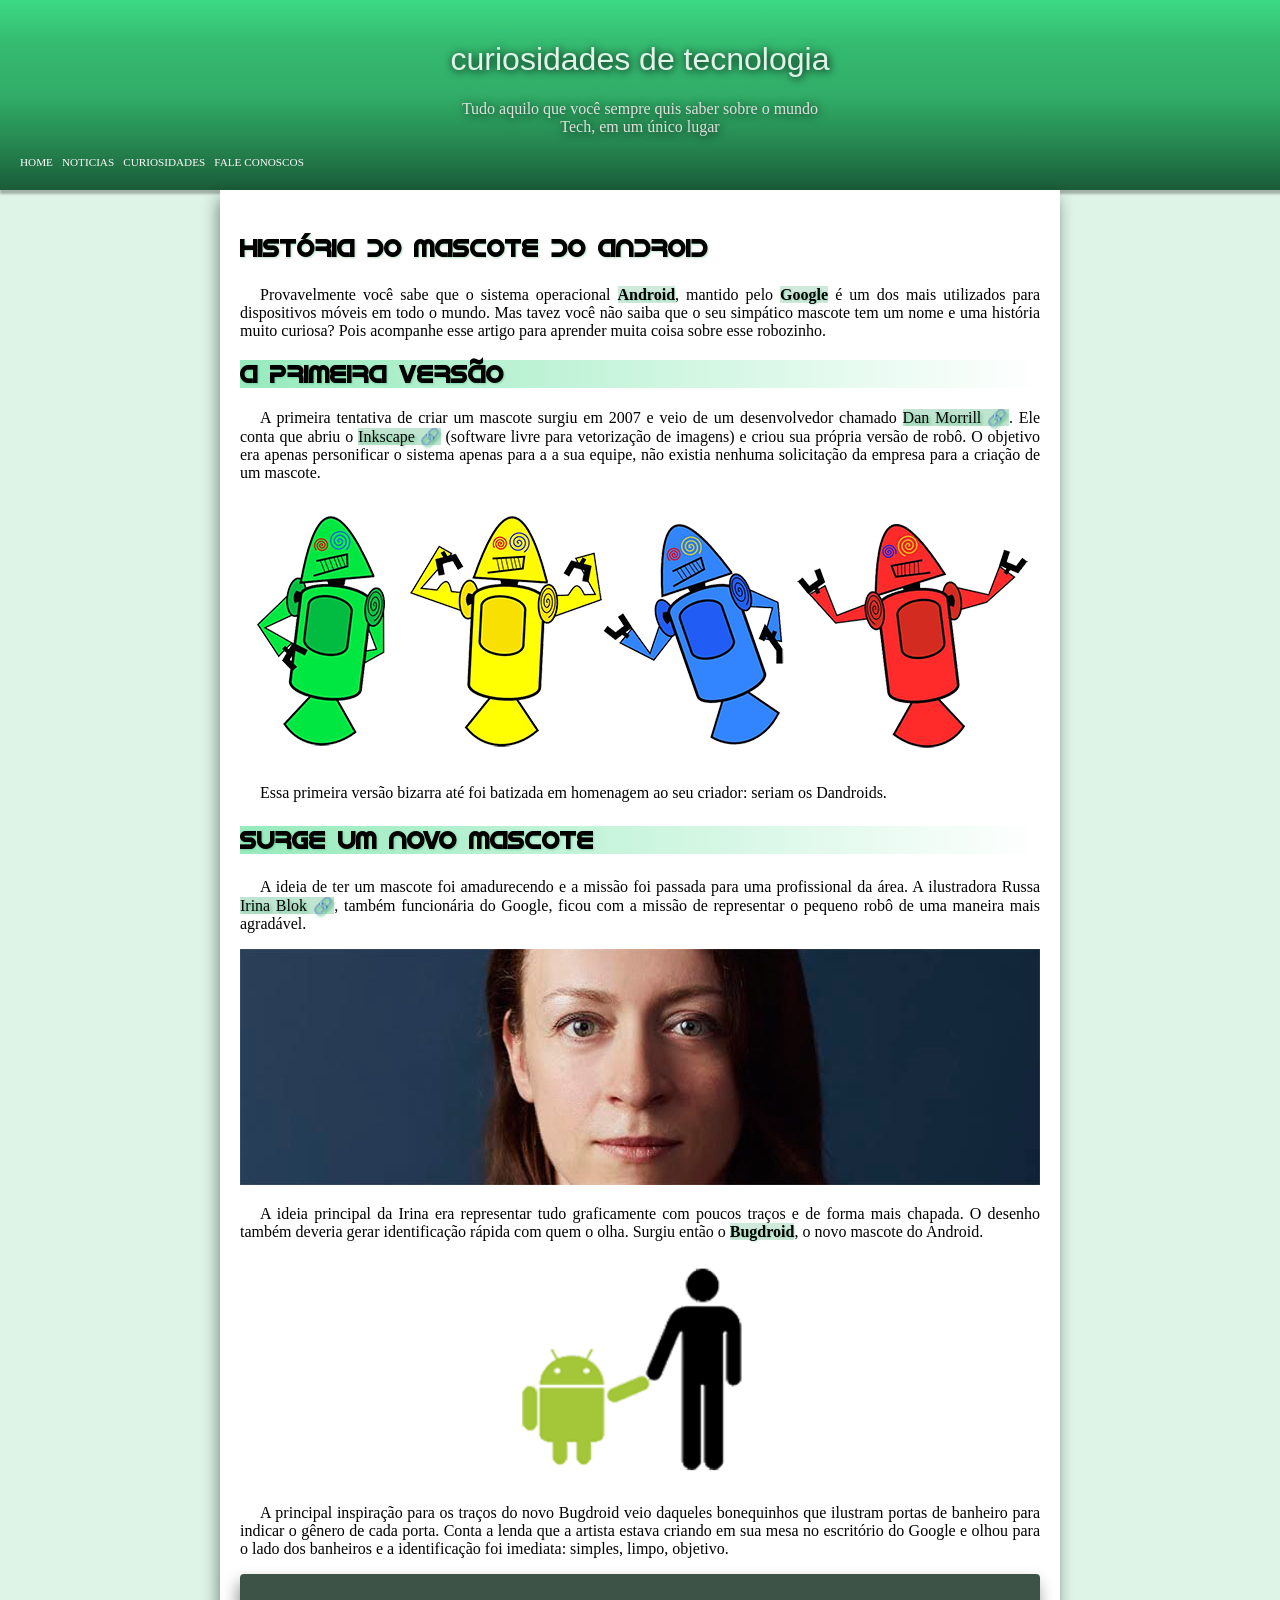
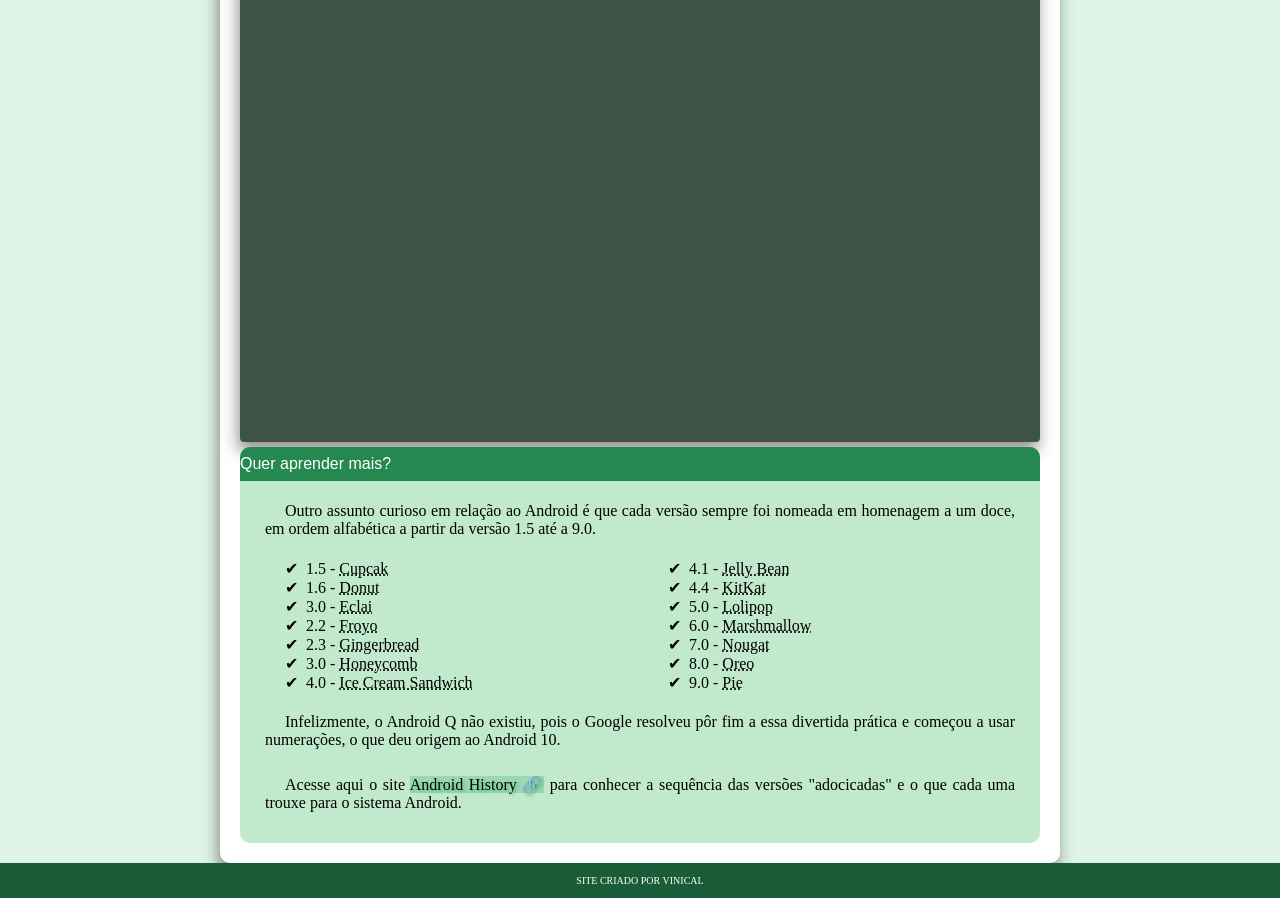
<file: site.html>
<!DOCTYPE html>
<html lang="pt-br">
<head>
    <meta charset="UTF-8">
    <meta name="viewport" content="width=device-width, initial-scale=1.0">
    <title>Document</title>
    <link rel="shortcut icon" href="imagens/favicon.ico" type="image/x-icon">
    <link rel="stylesheet" href="style copy.css">
</head>
<body>
   <header>
        <h1 id="principal">curiosidades de tecnologia</h1>
        <p>Tudo aquilo que você sempre quis saber sobre o mundo <br> Tech, em um único lugar</p>
        <nav>
            <a href="#">HOME</a>
            <a href="#">NOTICIAS</a>
            <a href="#">CURIOSIDADES</a>
            <a href="#">FALE CONOSCOS</a>
        </nav>
   </header>
   <main>
        <section>
            <article>
                <h1 class="title" id="one">História do Mascote do Android</h1>

                <p class="paragraph">Provavelmente você sabe que o sistema operacional <strong>Android</strong>, mantido pelo <strong>Google</strong> é um dos mais utilizados para dispositivos móveis em todo o mundo. Mas tavez você não saiba que o seu simpático mascote tem um nome e uma história muito curiosa? Pois acompanhe esse artigo para aprender muita coisa sobre esse robozinho.</p>

                <h2 class="title">A primeira versão</h2>

                <p class="paragraph">A primeira tentativa de criar um mascote surgiu em 2007 e veio de um desenvolvedor chamado <a class="link" href="https://androidcommunity.com/dan-morrill-shows-us-the-android-mascot-that-almost-was-20130103/" target="_blank" >Dan Morrill 🔗</a>. Ele conta que abriu o <a class="link" href="https://inkscape.org/pt-br/" target="_blank" >Inkscape 🔗</a> (software livre para vetorização de imagens) e criou sua própria versão de robô. O objetivo era apenas personificar o sistema apenas para a a sua equipe, não existia nenhuma solicitação da empresa para a criação de um mascote.
                </p>

                <div class="auto">
                    <picture>
                        <source media="(max-width: 550px)" srcset="imagens/dan-droids-pq.png">
                        <img src="imagens/dan-droids.png" alt="dan-droids">
                    </picture>
                </div>

                <p class="paragraph">Essa primeira versão bizarra até foi batizada em homenagem ao seu criador: seriam os Dandroids.</p>

                <h3 class="title">Surge um novo mascote</h3>

                <p class="paragraph">A ideia de ter um mascote foi amadurecendo e a missão foi passada para uma profissional da área. A ilustradora Russa <a class="link" href="https://www.irinablok.com/" target="_blank" >Irina Blok 🔗</a>, também funcionária do Google, ficou com a missão de representar o pequeno robô de uma maneira mais agradável.
                </p>

                    <div class="auto">
                        <picture>
                            <source media="(min-width:950px )" srcset="imagens/irina-blok.jpg">
                            <img src="imagens/irina-blok-pq.jpg" alt="irina">
                        </picture>
                    </div>

                <p class="paragraph">A ideia principal da Irina era representar tudo graficamente com poucos traços e de forma mais chapada. O desenho também deveria gerar identificação rápida com quem o olha. Surgiu então o <strong>Bugdroid</strong>, o novo mascote do Android.
                </p>

                <div class="auto">
                    <picture>
                        <img src="imagens/bugdroid.png" class="short" alt="bugdroid">
                    </picture>
                </div>
                
                <p class="paragraph">A principal inspiração para os traços do novo Bugdroid veio daqueles bonequinhos que ilustram portas de banheiro para indicar o gênero de cada porta. Conta a lenda que a artista estava criando em sua mesa no escritório do Google e olhou para o lado dos banheiros e a identificação foi imediata: simples, limpo, objetivo.</p>
            </article>
            <div id="video">
                <nav>
                    <div style="padding:56.25% 0 0 0;position:relative;"><iframe src="https://player.vimeo.com/video/38371479?badge=0&amp;autopause=0&amp;player_id=0&amp;app_id=58479" frameborder="0" allow="autoplay; fullscreen; picture-in-picture; clipboard-write; encrypted-media; web-share" referrerpolicy="strict-origin-when-cross-origin" style="position:absolute;top:0;left:0;width:100%;height:100%;" title="Barclaycard Android"></iframe></div><script src="https://player.vimeo.com/api/player.js"></script>
                </nav>
            </div>
            <aside id="list">
                <h3 class="title2">
                    Quer aprender mais?
                </h3>
                    <p class="paragraph2">Outro assunto curioso em relação ao Android é que cada versão sempre foi nomeada em homenagem a um doce, em ordem alfabética a partir da versão 1.5 até a 9.0.</p>
                <ul type="square">
                    <li>1.5 - <abbr title="bolo de copo">Cupcak</abbr></li>
                    <li>1.6 - <abbr title="rosquinha">Donut</abbr></li>
                    <li>3.0 - <abbr title="bomba">Eclai</abbr></li>
                    <li>2.2 - <abbr title="iorgute congelado">Froyo</abbr></li>
                    <li>2.3 - <abbr title="biscoito de gengibre">Gingerbread</abbr></li>
                    <li>3.0 - <abbr title="favo de mel">Honeycomb</abbr></li>
                    <li>4.0 - <abbr title="sanduiche de sorvete">Ice Cream Sandwich</abbr></li>
                    <li>4.1 - <abbr title="jujuba">Jelly Bean</abbr></li>
                    <li>4.4 - <abbr title="kit kat">KitKat</abbr></li>
                    <li>5.0 - <abbr title="pirulito">Lolipop</abbr></li>
                    <li>6.0 - <abbr title="Marshmallow">Marshmallow</abbr></li>
                    <li>7.0 - <abbr title="torrone">Nougat</abbr></li>
                    <li>8.0 - <abbr title="Oreo">Oreo</abbr></li>
                    <li>9.0 - <abbr title="torta">Pie</abbr></li>
                </ul>
                <p class="paragraph2">Infelizmente, o Android Q não existiu, pois o Google resolveu pôr fim a essa divertida prática e começou a usar numerações, o que deu origem ao Android 10.
                    </p>
                    <p class="paragraph2">Acesse aqui o site <a class="link" href="https://www.android.com/why-android/" target="_blank" >Android History 🔗</a> para conhecer a sequência das versões "adocicadas" e o que cada uma trouxe para o sistema Android.</p>
            </aside>
        </section>
   </main>
   <footer>
    <p>SITE CRIADO POR VINICAL</p>
   </footer> 
</body>
</html>
</file>
<file: style copy.css>
@charset "UTF-8";


:root {
    --color0: #DEF4E7;
    --color1: #3CD983;
    --color2: #34B96F;
    --color3: #31AD68;
    --color4: #268851;
    --color5: #1A5C38;

    --font1: arial, verdana, Helvetica,sans-serif;
    --font2: 'orbitron',cursive;
    --font3: 'android',cursive;
}



@import url('https://fonts.googleapis.com/css2?family=Orbitron:wght@400..900&display=swap');

@font-face {
    font-family: 'android' ;
    src: url('fontes/idroid.otf') format('opentype');
    font-weight: normal;
    font-size: normal;
}

body{
    background-color: #DEF4E7;
    margin: 0px;

}

header{
    background-image:linear-gradient(to top,#1A5C38, #268851,#31AD68 ,#34B96F,#3CD983);
    padding: 20px;
    box-shadow: 2px 2px 2px 2px rgba(0, 0, 0, 0.267);

}
header > p{
    color: rgba(240, 235, 235, 0.897);
    text-align: center;
    text-shadow: 1px 1px 10px rgba(0, 0, 0, 0.795);
    
}
#principal{
    font-size: 2em;
    font-family: "orbitron",sans-serif;
    text-align: center;
    color: #DEF4E7;
    font-weight: lighter;
    text-shadow: 1px 1px 8px black;
}

nav > a{
    margin-right: 5px;  
    font-size: 0.7em;
    text-align: left;
    color: white;
    text-decoration: none
}

nav > a:hover{
    background-color: #3a9161cb;
    padding: 5px;
    border-radius: 5px;
    transition-duration: 0.5s;
}

main{
    padding: 20px;
    background-color: white;
    margin: 0px 50px 1px 50px;
    box-shadow: -2px 9px 16px rgba(0, 0, 0, 0.432);
    
    border-bottom-left-radius: 10px;
    border-bottom-right-radius: 10px;

    min-width: 320px;
    max-width: 800px;
    margin: auto;
}

img{
    width: 100%;
    
}

main > section> article > div .short{
    max-width: 350px;
}

.title{
    font-size: 1.5em;
    font-family: 'android';
    text-shadow: 1px 1px 2px#31ad695e;
    background-image: linear-gradient(to right,#3cd98388 ,transparent);
}
#one{
    background-image: none;
}

.paragraph{
    text-indent: 20px;
   text-align:justify ;
} 

strong{
    background-color: #57b68249;
    text-shadow: 1px 1px 2px#31ad695e;
    
}
.color{
    text-shadow: 1px 1px 2px#31ad695e;
}

.link{
    text-shadow: 2px 2px 3px#31ad6996;
    text-decoration: none;
    color: black;
    background-color: #62be8a67;
}
a.link:hover{
    font-size: 1.2em;
}
.auto{
    text-align: center;
}

#video{
    padding: 20px;
    background-color: #2b4235e7;
    box-shadow: -2px 9px 16px rgba(0, 0, 0, 0.432);
    border-radius: 4px;
}

aside{
  
    background-color: white;
    
}
aside > ul{
    list-style-position: inside;
    columns: 2;
    list-style-type: "\2714\00a0\00a0";
}
aside >h3{
    margin: 5px -5px;
}

main > aside{
    box-shadow: -2px 8px 20px rgba(0, 0, 0, 0.267);
    
}


#list{
    background-color: #38b9584f;
    border-radius: 10px;
    padding-bottom: 10px;
    padding-left: 5px;
    padding-right: 5px;
}
.title2{
    color: white;
    font-family:Arial, Helvetica, sans-serif ;
    font-size: 1em;
    background-color: #268851;
    padding:8px 0px;
    font-weight: 500;
    border-radius: 10px 10px 0px 0px;
}

.paragraph2{
    text-indent: 20px;
    padding: 0px 10px 0px 10px;
    text-align: justify;
    padding:5px 20px;
}

footer{
    background-color: var(--color5);
    color: white;
    text-align: center;
    font-size:x-small ;
    padding: 2px;
    margin: 0px;

}
</file>
